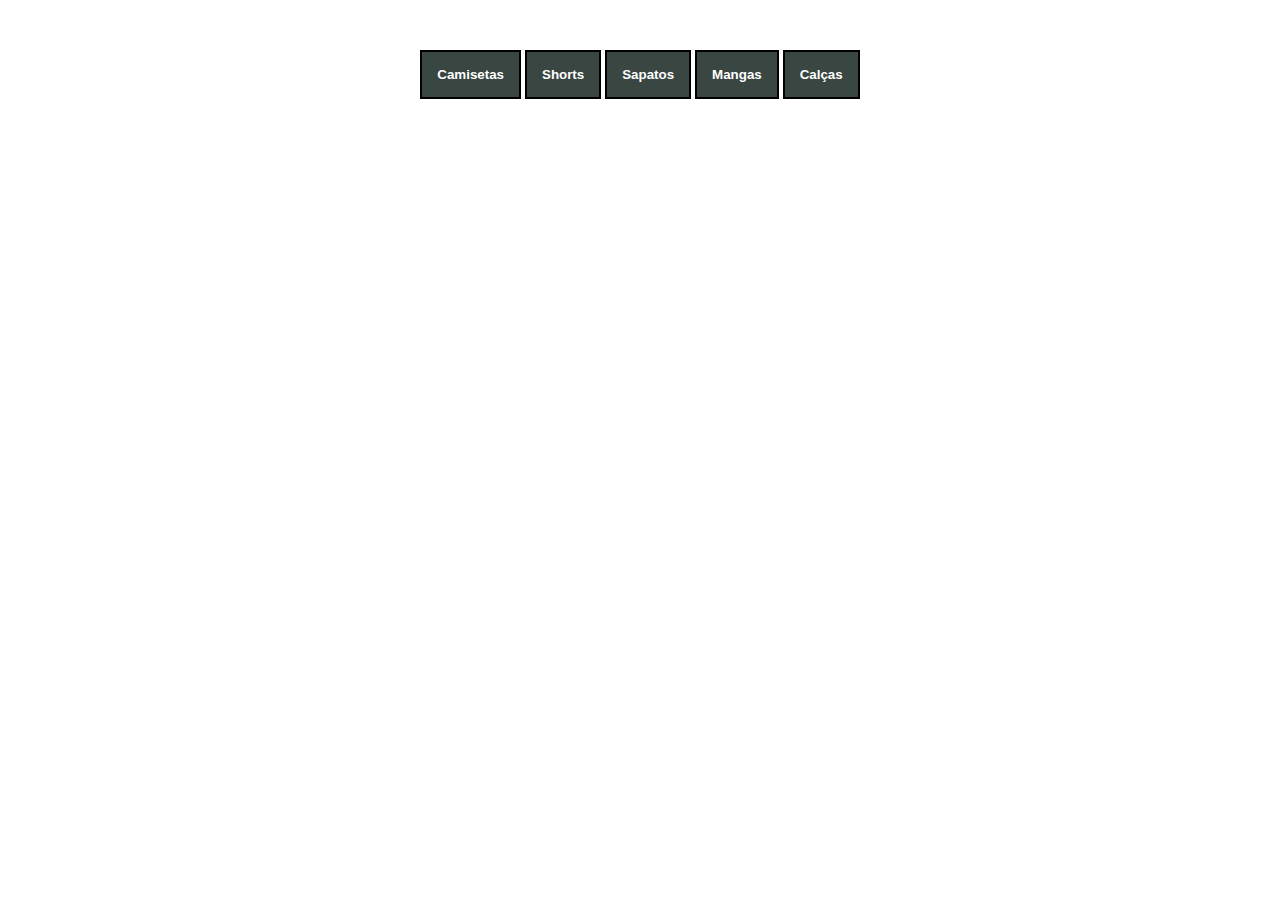
<file: index.html>
<!DOCTYPE html>
<html lang="pt-br">

<head>
    <meta charset="UTF-8">
    <meta http-equiv="X-UA-Compatible" content="IE=edge">
    <meta name="viewport" content="width=device-width, initial-scale=1.0">
    <link rel="stylesheet" href="style.css">
    <title>Document</title>
</head>

<body>
  
  
    <div class="categorias-produtos"><button onclick="listProducts1()" id="btn1" type="button">Camisetas</button> <button id="btn2" onclick="listProducts2()"  type="button">Shorts</button> <button id="btn3" onclick="listProducts3()" type="button">Sapatos</button>
        <button id="btn4" onclick="listProducts4()" type="button">Mangas</button>
            <button id="btn5" onclick="listProducts5()" type="button">Calças</button></div>

    <div class="container-produtos">


        
    </div>

    <script src="listaProdutos.js"></script>
    
</body>

</html>
</file>
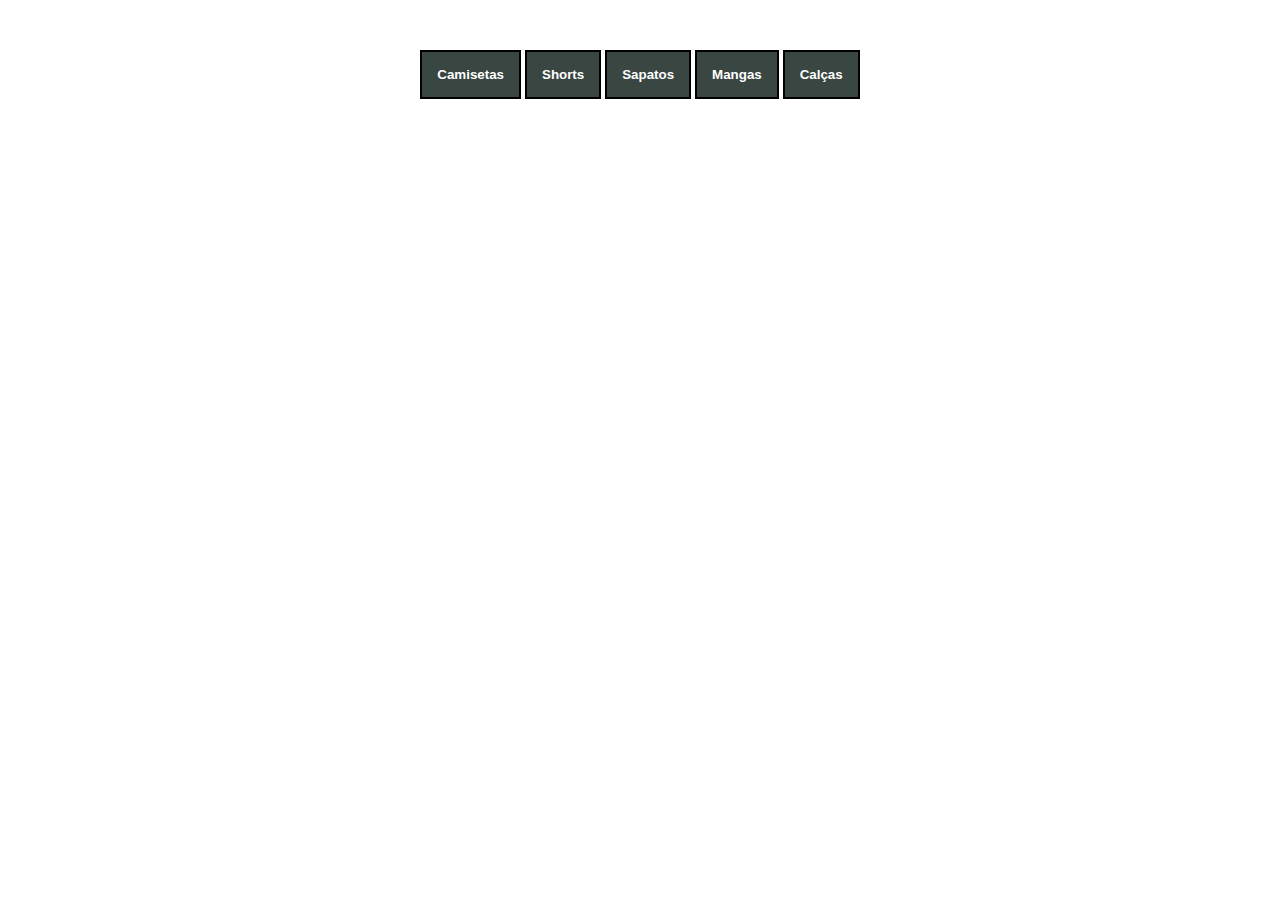
<file: produtos.html>
<!DOCTYPE html>
<html lang="pt-br">

<head>
    <meta charset="UTF-8">
    <meta http-equiv="X-UA-Compatible" content="IE=edge">
    <meta name="viewport" content="width=device-width, initial-scale=1.0">
    <link rel="stylesheet" href="index.css">
    <title>Document</title>
</head>

<body>
  
  
    <div class="categorias-produtos"><button onclick="listProducts1()" id="btn1" type="button">Camisetas</button> <button id="btn2" onclick="listProducts2()"  type="button">Shorts</button> <button id="btn3" onclick="listProducts3()" type="button">Sapatos</button>
        <button id="btn4" onclick="listProducts4()" type="button">Mangas</button>
            <button id="btn5" onclick="listProducts5()" type="button">Calças</button></div>

    <div class="container-produtos">


        
    </div>

    <script src="listaProdutos.js"></script>
    
</body>

</html>
</file>
<file: style.css>
.container-produtos{

    display:grid; 
    
}

.produto{
   
    margin: auto;
    display: flex;
    
}
.descricao-produto{
    width: 300px;
   margin: auto 50px;
   padding: 20px; 
}
.categorias-produtos{

  
    text-align: center;
    margin: 50px auto;
 
}
button{
    padding: 15px;
    background-color: rgb(57, 70, 65);
 color: white;
 font-weight: bold;
 border:solid 2px black;

}

button:hover{

    border: solid 2px white;
}
img{
 
 
    margin: auto 50px;
    width: 350px;
}
</file>
<file: index.css>
.container-produtos{

    display:grid; 
    
}

.produto{
   
    margin: auto;
    display: flex;
    
}
.descricao-produto{
    width: 300px;
   margin: auto 50px;
   padding: 20px; 
}
.categorias-produtos{

  
    text-align: center;
    margin: 50px auto;
 
}
button{
    padding: 15px;
    background-color: rgb(57, 70, 65);
 color: white;
 font-weight: bold;
 border:solid 2px black;

}

button:hover{

    border: solid 2px white;
}
img{
 
 
    margin: auto 50px;
    width: 350px;
}
</file>
